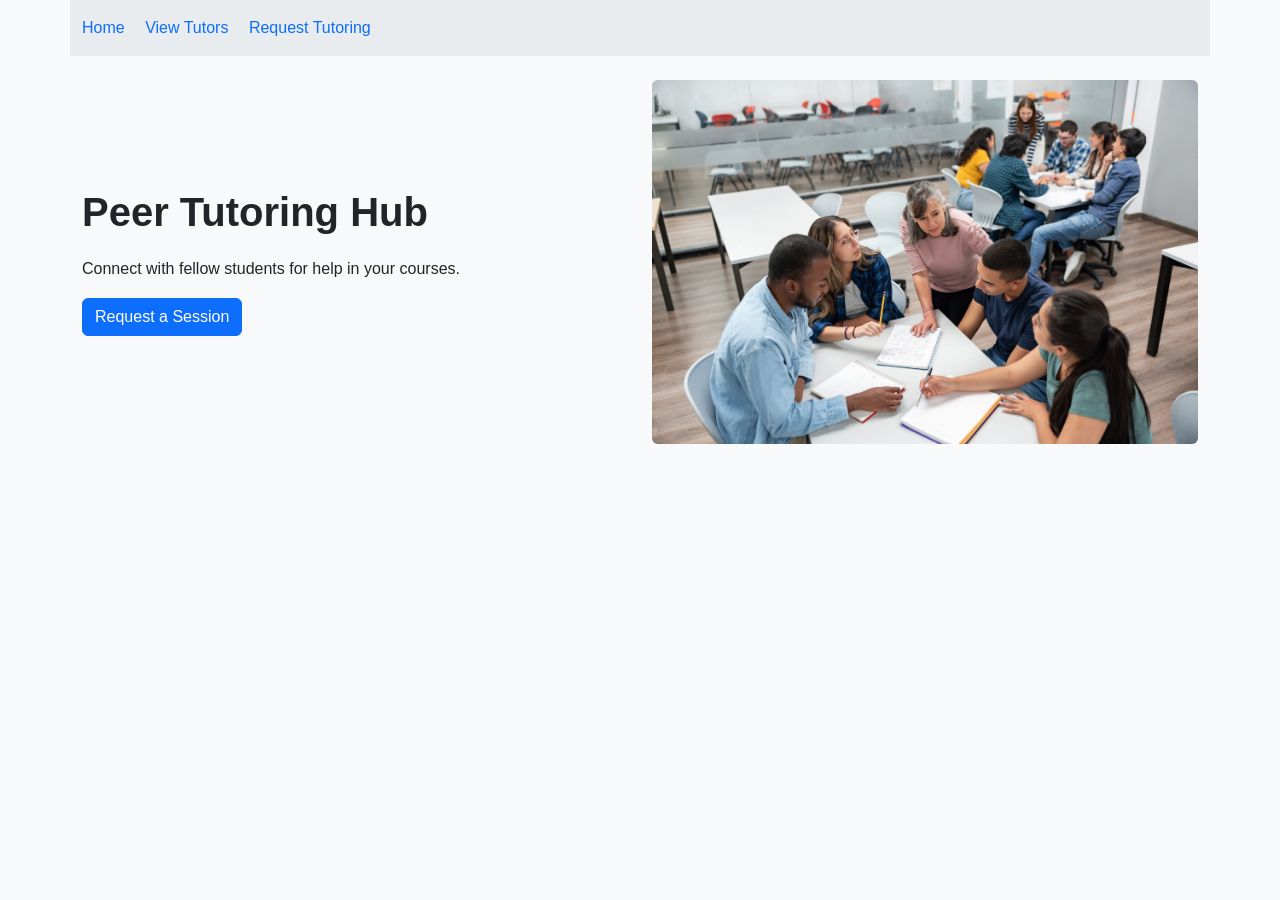
<file: lab1/index.html>
<!doctype html>
<html lang="en">
<head>
    <meta charset="utf-8">
    <meta name="viewport" content="width=device-width, initial-scale=1">
    <title>Peer Tutoring Hub</title>
    <link href="https://cdn.jsdelivr.net/npm/bootstrap@5.3.3/dist/css/bootstrap.min.css" rel="stylesheet">
    <link rel="stylesheet" href="css/styles.css">
</head>
<body>

<nav class="container py-3" aria-label="Main navigation">
    <a class="me-3" href="index.html">Home</a>
    <a class="me-3" href="tutors.html">View Tutors</a>
    <a href="request-form.html">Request Tutoring</a>
</nav>

<main class="container py-4">
    <div class="row align-items-center g-4">
        <div class="col-md-6">
            <h1>Peer Tutoring Hub</h1>
            <p>Connect with fellow students for help in your courses.</p>
            <a class="btn btn-primary" href="request-form.html">
                Request a Session
            </a>
        </div>

        <div class="col-md-6">
            <img src="images/tutoring.jpg"
     alt="Student meeting with a peer tutor"
     class="img-fluid rounded">
        </div>
    </div>
</main>

</body>
</html>
</file>
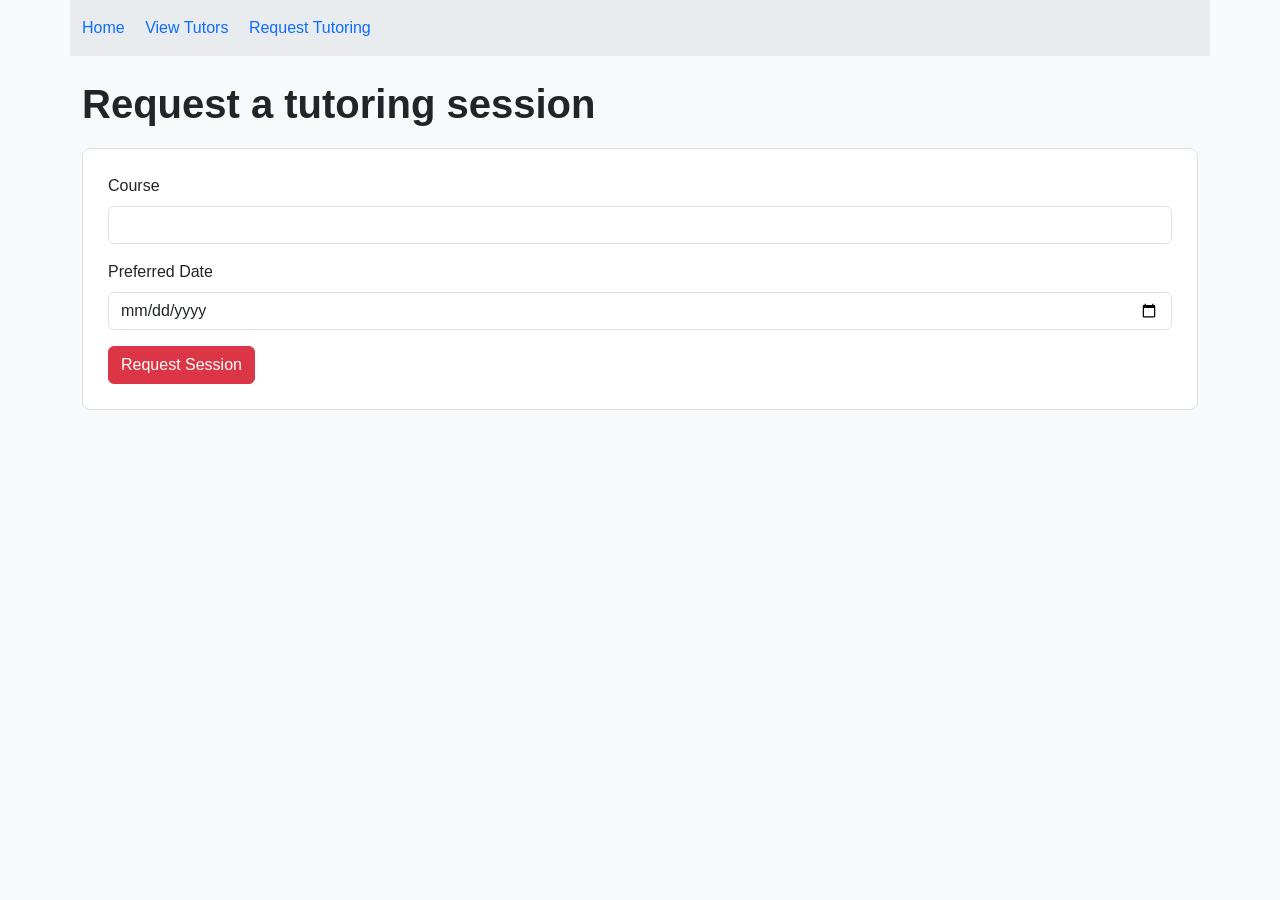
<file: lab1/request-form.html>
<!doctype html>
<html lang="en">
<head>
    <meta charset="utf-8">
    <meta name="viewport" content="width=device-width, initial-scale=1">
    <title>Request a Tutoring Session</title>
    <link href="https://cdn.jsdelivr.net/npm/bootstrap@5.3.3/dist/css/bootstrap.min.css" rel="stylesheet">
    <link rel="stylesheet" href="css/styles.css">
</head>
<body>

<nav class="container py-3" aria-label="Main navigation">
    <a class="me-3" href="index.html">Home</a>
    <a class="me-3" href="tutors.html">View Tutors</a>
    <a href="request-form.html">Request Tutoring</a>
</nav>

<main class="container py-4">
    <h1>Request a tutoring session</h1>

    <form class="request-form"
          action="process-request.php"
          method="post">

        <div class="mb-3">
            <label class="form-label" for="course">
                Course
            </label>
            <input class="form-control"
                   type="text"
                   id="course"
                   name="course"
                   required>
        </div>

        <div class="mb-3">
            <label class="form-label" for="date">
                Preferred Date
            </label>
            <input class="form-control"
                   type="date"
                   id="date"
                   name="date"
                   required>
        </div>

        <button class="btn btn-danger" type="submit">
            Request Session
        </button>

    </form>
</main>

</body>
</html>
</file>
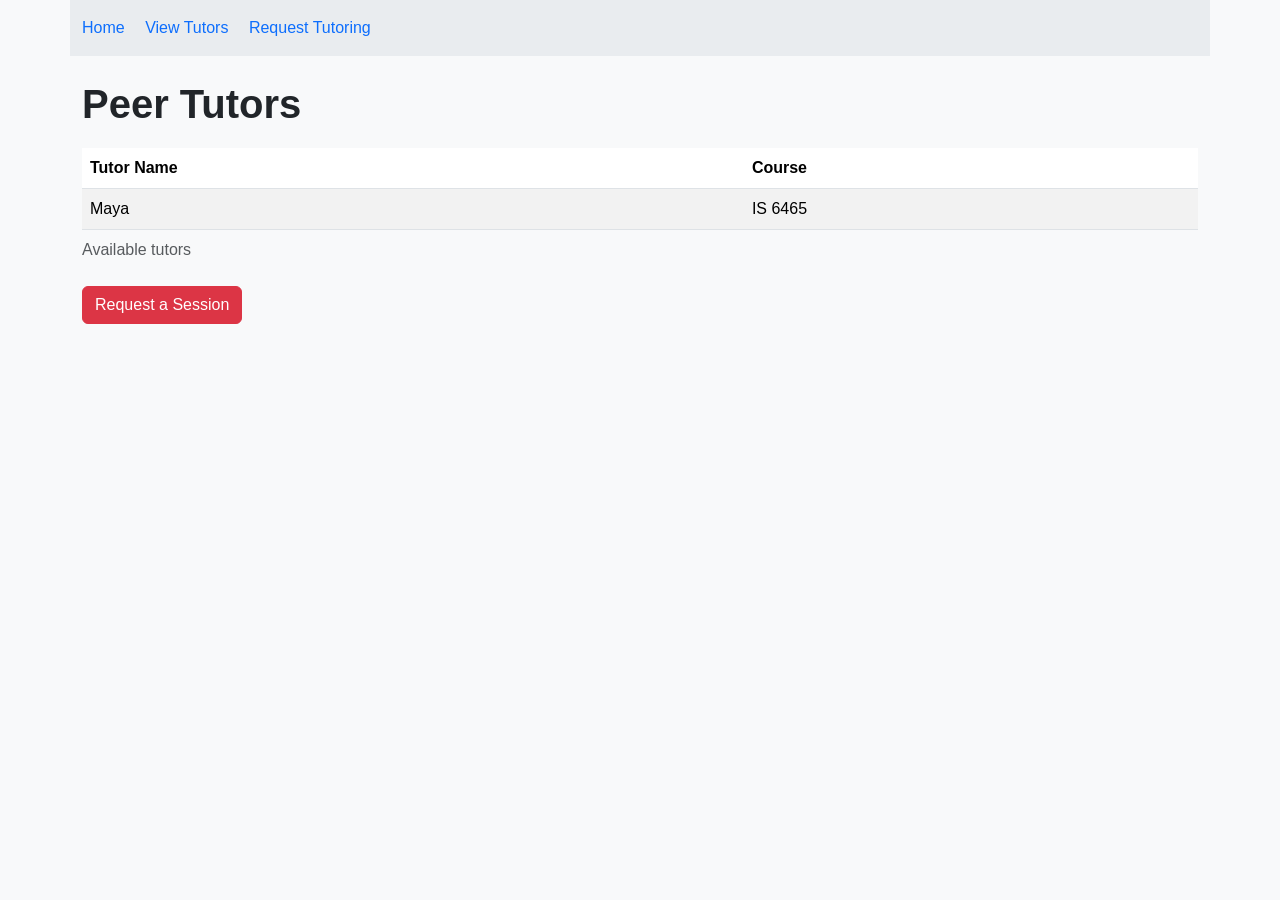
<file: lab1/tutors.html>
<!doctype html>
<html lang="en">
<head>
    <meta charset="utf-8">
    <meta name="viewport" content="width=device-width, initial-scale=1">
    <title>Available Tutors</title>
    <link href="https://cdn.jsdelivr.net/npm/bootstrap@5.3.3/dist/css/bootstrap.min.css" rel="stylesheet">
    <link rel="stylesheet" href="css/styles.css">
</head>
<body>

<nav class="container py-3" aria-label="Main navigation">
    <a class="me-3" href="index.html">Home</a>
    <a class="me-3" href="tutors.html">View Tutors</a>
    <a href="request-form.html">Request Tutoring</a>
</nav>

<main class="container py-4">
    <h1>Peer Tutors</h1>

    <div class="table-responsive">
        <table class="table table-striped">
            <caption>Available tutors</caption>

            <thead>
                <tr>
                    <th scope="col">Tutor Name</th>
                    <th scope="col">Course</th>
                </tr>
            </thead>

            <tbody>
                <tr>
                    <td>Maya</td>
                    <td>IS 6465</td>
                </tr>
            </tbody>
        </table>
    </div>

    <a href="request-form.html" class="btn btn-danger">
        Request a Session
    </a>
</main>

</body>
</html>
</file>
<file: lab1/css/styles.css>
/* Peer Tutoring Hub - Lab 1 */

body {
    font-family: Arial, sans-serif;
    background-color: #f8f9fa;
    color: #212529;
    margin: 0;
}

/* Navigation */
nav {
    background-color: #e9ecef;
    padding: 15px;
}

nav a {
    color: #0d6efd;
    text-decoration: none;
    margin-right: 20px;
}

nav a:hover {
    text-decoration: underline;
}

/* Headings */
h1 {
    color: #212529;
    font-weight: bold;
    margin-bottom: 20px;
}

/* Paragraphs */
p {
    font-size: 16px;
    line-height: 1.6;
}

/* Buttons */
.btn-primary {
    background-color: #0d6efd;
    border-color: #0d6efd;
    color: white;
}

.btn-primary:hover {
    background-color: #0b5ed7;
    border-color: #0a58ca;
}

/* Images */
img {
    max-width: 100%;
    height: auto;
    border-radius: 8px;
}

/* Forms */
form {
    background-color: white;
    padding: 25px;
    border-radius: 8px;
    border: 1px solid #dee2e6;
}

.form-control {
    margin-bottom: 10px;
}

/* Tables */
table {
    background-color: white;
    width: 100%;
}

th {
    background-color: #e9ecef;
}

/* Main content */
main {
    padding-top: 30px;
    padding-bottom: 30px;
}
</file>
